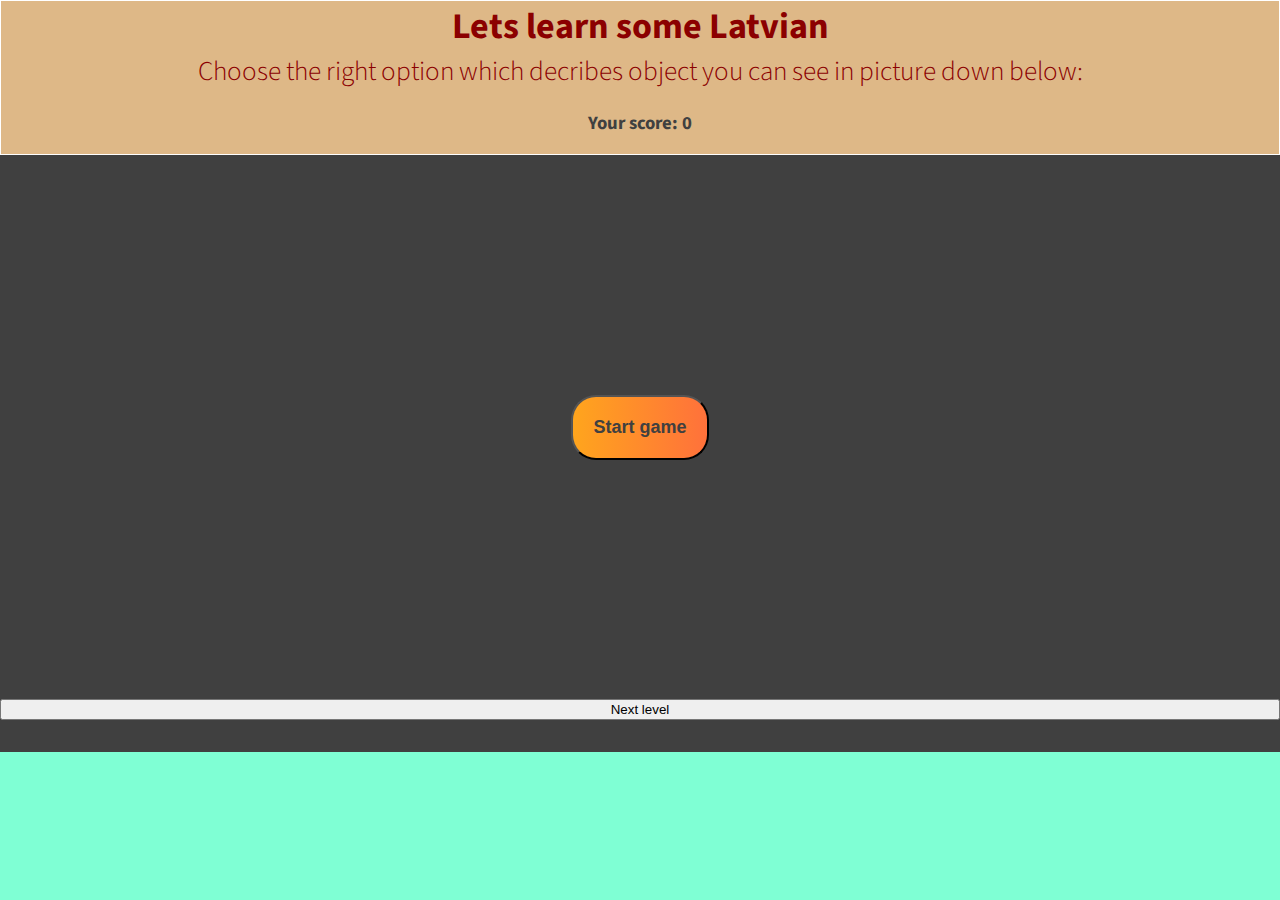
<file: index.html>
<!DOCTYPE html>
<html>
<head>
    <link href="https://fonts.googleapis.com/css?family=Source+Sans+Pro:300,400,900&display=swap" rel="stylesheet">
<link href="style.css" rel="stylesheet">
</head>
<body>
<div class="gameBody">
    <div class="introduction">
        <h1>Lets learn some Latvian</h1>
        <h5>Choose the right option which decribes object you can see in picture down below:</h5>
        <h3>Your score: <span id="score">0</span></h3>
    </div>
    <button id="gameStarter">Start game</button>
    <button id="gameStarter1">Next level</button>
    <div class="hidden" id="optionSection">
    <div class="word-image">
        <h3 class="image-descriptin">Choose the right word in Latvian</h3>
        <div id="wordPicture"></div>
        
    </div>
    <div  id="option-buttons">
        <button id="option">Option 1</button>
        <button id="option">Option 2</button>
        <button id="option">Option 3</button>
        <button id="option">Option 4</button>
        

    </div>
    <div class="message" id="correct"></div>
    <button class='nextButton'>Next qustion</button>
</div>
</div>




    
    <script src='index.js'></script>
</body>


</html>
</file>
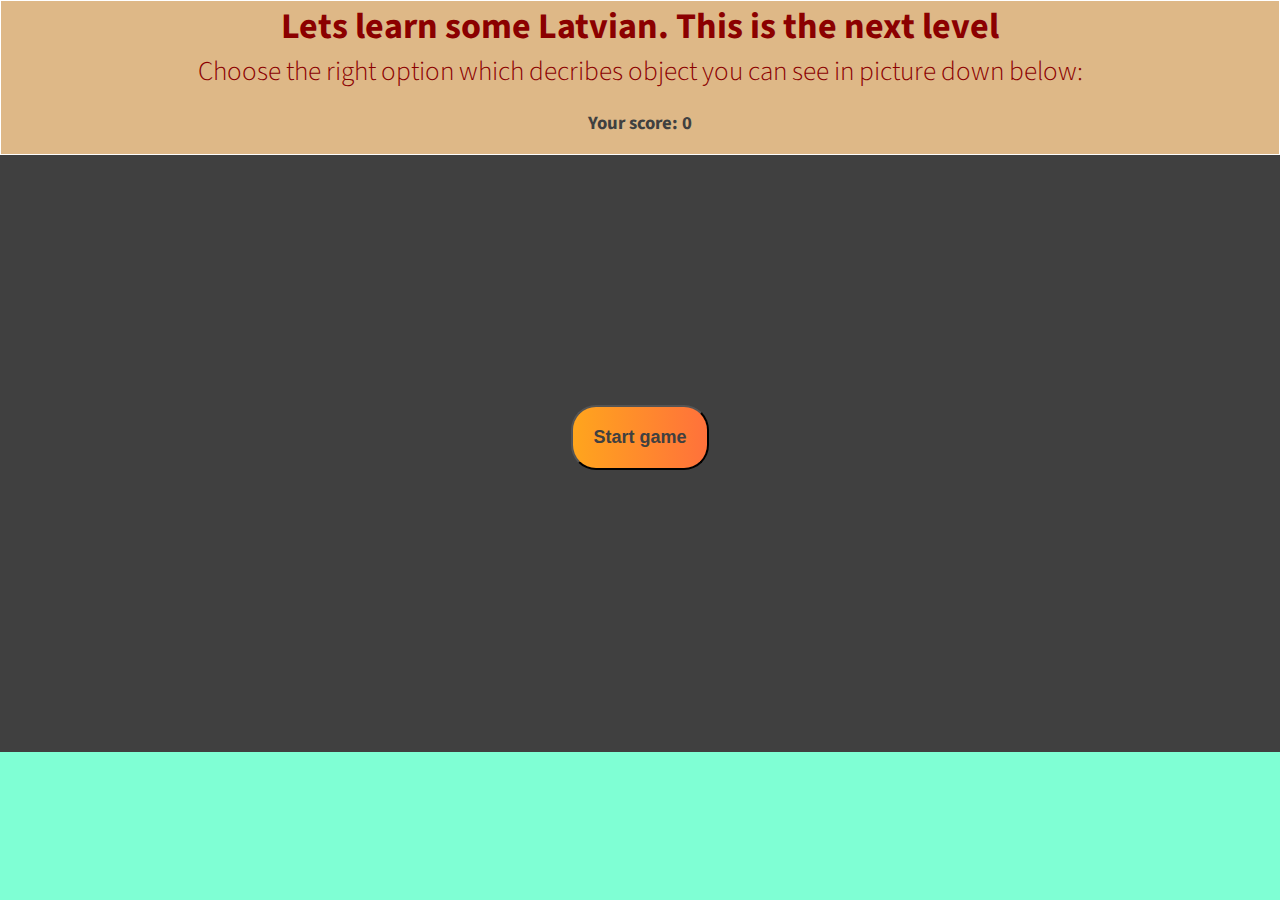
<file: nextlvl.html>
<!DOCTYPE html>
<html>
<head>
    <link href="https://fonts.googleapis.com/css?family=Source+Sans+Pro:300,400,900&display=swap" rel="stylesheet">
<link href="style.css" rel="stylesheet">
</head>
<body>
<div class="gameBody">
    <div class="introduction">
        <h1>Lets learn some Latvian. This is the next level</h1>
        <h5>Choose the right option which decribes object you can see in picture down below:</h5>
        <h3>Your score: <span id="score">0</span></h3>
    </div>
    <button id="gameStarter">Start game</button>
    
    <div class="hidden" id="optionSection">
    <div class="word-image">
        <h3 class="image-descriptin">Choose the right word in Latvian</h3>
        <div id="wordPicture"></div>
        
    </div>
    <div  id="option-buttons">
        <button id="option">Option 1</button>
        <button id="option">Option 2</button>
        <button id="option">Option 3</button>
        <button id="option">Option 4</button>
        

    </div>
    <div class="message" id="correct"></div>
    <button class='nextButton'>Next qustion</button>
    <a href="/index.html" class="hidden" id="begining">To the begining</a>
</div>
</div>




    
    <script src='nextlvl.js'></script>
</body>


</html>
</file>
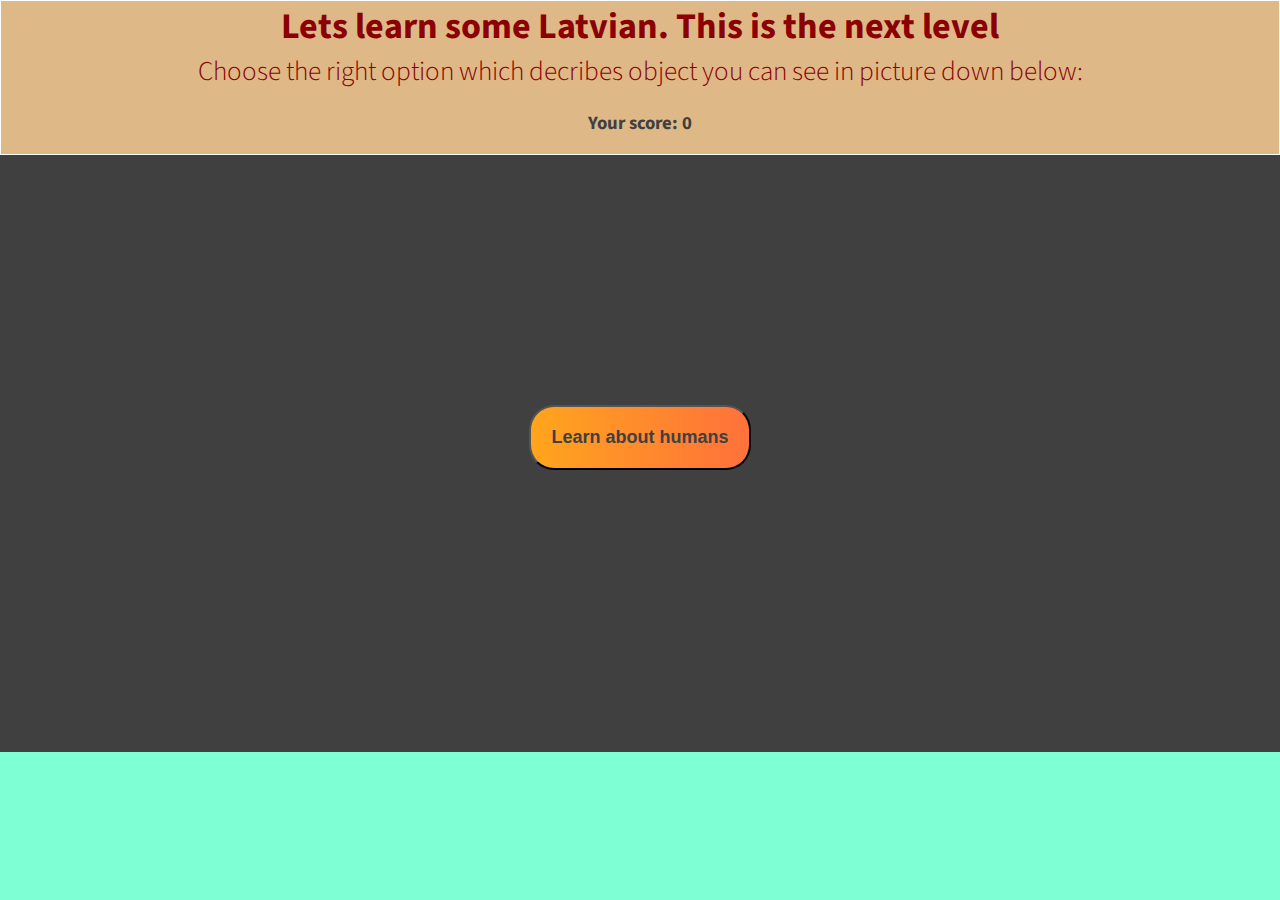
<file: levels/2level/nextlvl.html>
<!DOCTYPE html>
<html>
<head>
    <link href="https://fonts.googleapis.com/css?family=Source+Sans+Pro:300,400,900&display=swap" rel="stylesheet">
<link href="/style.css" rel="stylesheet">
</head>
<body>
<div class="gameBody">
    <div class="introduction">
        <h1>Lets learn some Latvian. This is the next level</h1>
        <h5>Choose the right option which decribes object you can see in picture down below:</h5>
        <h3>Your score: <span id="score">0</span></h3>
    </div>
    <button id="gameStarter">Learn about humans</button>
    
    <div class="hidden" id="optionSection">
    <div class="word-image">
        <h3 class="image-descriptin">Choose the right word in Latvian</h3>
        <div id="wordPicture"></div>
        
    </div>
    <div  id="option-buttons">
        <button id="option">Option 1</button>
        <button id="option">Option 2</button>
        <button id="option">Option 3</button>
        <button id="option">Option 4</button>
        

    </div>
    <div class="message" id="correct"></div>
    <button class='nextButton'>Next qustion</button>
    <a href="/index.html" class="hidden" id="begining">To the begining</a>
</div>
</div>




    
    <script src='/levels/2level/nextlvl.js'></script>
</body>


</html>
</file>
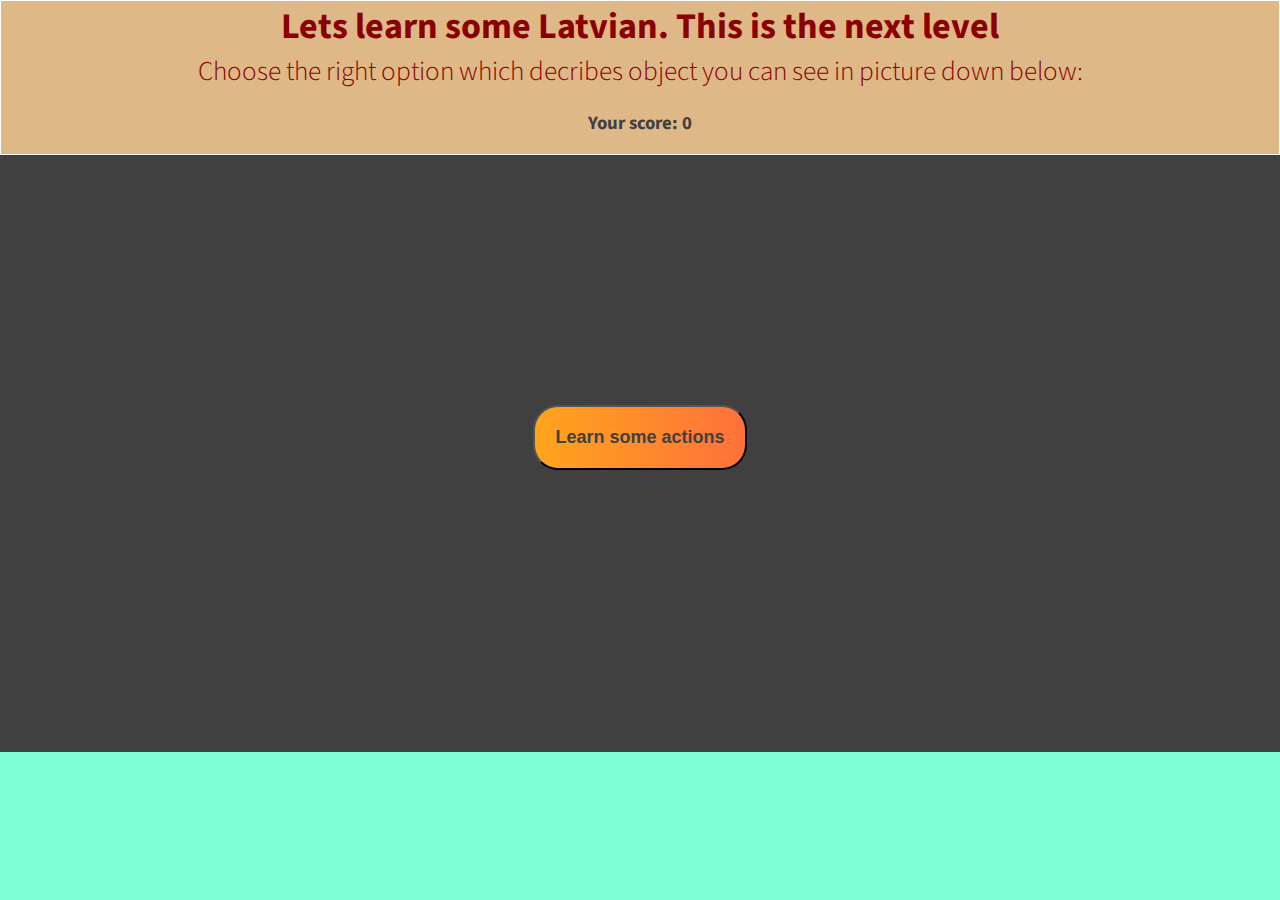
<file: levels/3level/thirdLvl.html>
<!DOCTYPE html>
<html>
<head>
    <link href="https://fonts.googleapis.com/css?family=Source+Sans+Pro:300,400,900&display=swap" rel="stylesheet">
<link href="/style.css" rel="stylesheet">
</head>
<body>
<div class="gameBody">
    <div class="introduction">
        <h1>Lets learn some Latvian. This is the next level</h1>
        <h5>Choose the right option which decribes object you can see in picture down below:</h5>
        <h3>Your score: <span id="score">0</span></h3>
    </div>
    <button id="gameStarter">Learn some actions</button>
    
    <div class="hidden" id="optionSection">
    <div class="word-image">
        <h3 class="image-descriptin">Choose the right word in Latvian</h3>
        <div id="wordPicture"></div>
        
    </div>
    <div  id="option-buttons">
        <button id="option">Option 1</button>
        <button id="option">Option 2</button>
        <button id="option">Option 3</button>
        <button id="option">Option 4</button>
        

    </div>
    <div class="message" id="correct"></div>
    <button class='nextButton'>Next qustion</button>
    <a href="/index.html" class="hidden" id="begining">To the begining</a>
</div>
</div>




    
    <script src='/levels/3level/thirdLvl.js'></script>
</body>


</html>
</file>
<file: style.css>
body {
    margin: 0;
    font-family: 'Source Sans Pro', sans-serif; 
    font-size: 1rem;
    color: #404040;
    text-align: center;
    background-color: aquamarine;
    
}


h1 {
    font-size: 2.25rem;
    font-weight: 700;
    color: darkred;
    margin: 0;
}

h5 {
    font-size: 1.7rem;
    font-weight: 300;
    color: darkred;
    margin: 0;
}

img {
    border-radius: 25px;;
}
.gameBody  {
    
    background-size: cover;
    background-color: #404040;
    background-position: center;
    padding: 0 .0 2em;
    display: flex;
    flex-direction: column;
    justify-content: space-between;
    min-height: 80vh;
    
}


.introduction {
    background-color: burlywood;
    border: white solid 1px;
    
}
.hidden {
    display: none;
}

img {
    max-width: 400px;
    max-height: 300px;
}



.right {
    color: goldenrod;
    background-color: goldenrod;
}

.wrong {
    color: palevioletred;
    background-color: palevioletred;
}

.wordButton, .nextButton, .game-btn, #gameStarter {
    background-image: linear-gradient(to left, #FF713B, #FFA51D);
    color: #404040;
    transform: scale(1);
    transition: transform 250ms;
    padding: 20px;
    border-radius: 25px;
    text-align: center;
    margin: auto;
    font-size: 18px;
    font-weight: 700;
}
a {
    background-image: linear-gradient(to left, #FF713B, #FFA51D);
    color: #404040;
    transform: scale(1);
    transition: transform 250ms;
    padding: 20px;
    border-radius: 25px;
    text-decoration: none;
    
}
a .hidden {
    display: none;
}

.hidden {
    display: none;
}

.wordButton:hover,
.wordButton:focus {
    transform: scale(1.1);
}

.message {
    color: white;
}

.level2, .level3{
    text-align: center;
    margin: auto;
    font-size: 18px;
    font-weight: 700;
}
</file>
